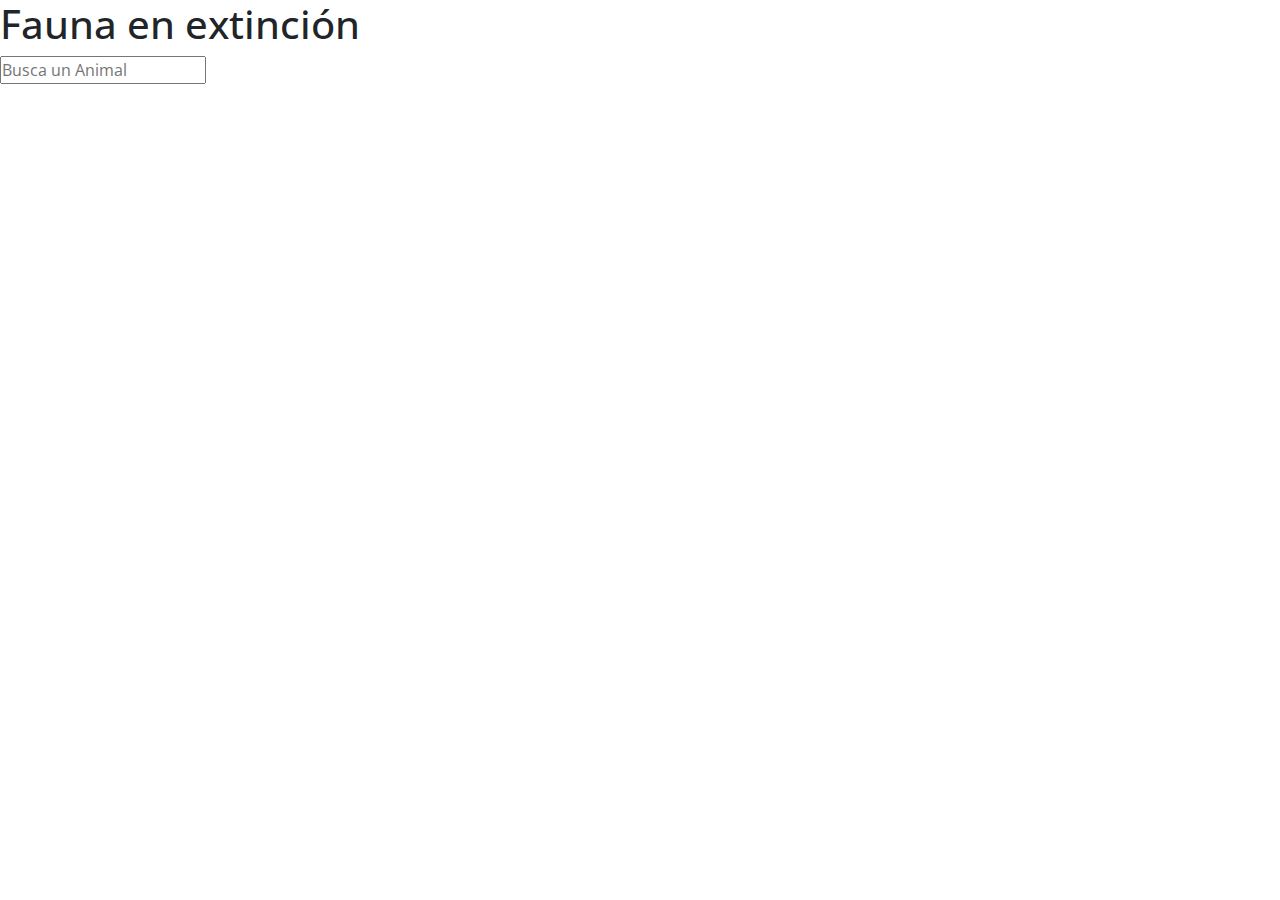
<file: especies_peligro.html>
<!DOCTYPE html>
<html lang="en">
  <head>
    <meta charset="UTF-8" />
    <meta http-equiv="X-UA-Compatible" content="IE=edge" />
    <meta name="viewport" content="width=device-width, initial-scale=1.0" />
    <script src="https://ajax.googleapis.com/ajax/libs/jquery/3.6.0/jquery.min.js"></script>
    <link rel="preconnect" href="https://fonts.googleapis.com">
    <link rel="preconnect" href="https://fonts.gstatic.com" crossorigin>
    <link href="https://fonts.googleapis.com/css2?family=Open+Sans:ital,wght@0,300;0,400;0,600;0,700;1,300&display=swap"
        rel="stylesheet">
    <link rel="stylesheet" href="https://cdn.jsdelivr.net/npm/bootstrap@4.0.0/dist/css/bootstrap.min.css"
        integrity="sha384-Gn5384xqQ1aoWXA+058RXPxPg6fy4IWvTNh0E263XmFcJlSAwiGgFAW/dAiS6JXm" crossorigin="anonymous">
    <script src="https://cdn.jsdelivr.net/npm/popper.js@1.12.9/dist/umd/popper.min.js"
        integrity="sha384-ApNbgh9B+Y1QKtv3Rn7W3mgPxhU9K/ScQsAP7hUibX39j7fakFPskvXusvfa0b4Q"
        crossorigin="anonymous"></script>
    <script src="https://cdn.jsdelivr.net/npm/bootstrap@4.0.0/dist/js/bootstrap.min.js"
        integrity="sha384-JZR6Spejh4U02d8jOt6vLEHfe/JQGiRRSQQxSfFWpi1MquVdAyjUar5+76PVCmYl"
        crossorigin="anonymous"></script>
    <link rel="stylesheet" href="./src/css/style.css">
    

    <title>Fauna extinción</title>
  </head>
  <body>

    <h1 class="titulo">Fauna en extinción</h1>

    <div class="container-navbar width-100">
      <nav>
        <div class="search-bar">
          <input
            type="text"
            placeholder="Busca un Animal"
            onchange=fetchAnimal()
          />

    </div>


    <div class="animal-container">
    </div>

    <script
      src="https://cdn.jsdelivr.net/npm/bootstrap@5.2.0-beta1/dist/js/bootstrap.bundle.min.js"
      integrity="sha384-pprn3073KE6tl6bjs2QrFaJGz5/SUsLqktiwsUTF55Jfv3qYSDhgCecCxMW52nD2"
      crossorigin="anonymous"
    ></script>
    <script src="./src/js/main.js"></script>
  </body>
</html>
</file>
<file: src/css/style.css>
* {
  margin: 0;
  padding: 0;
  -webkit-box-sizing: border-box;
          box-sizing: border-box;
}

body {
  font-family: 'Open Sans', sans-serif;
  font-size: 16px;
}

.contenedor {
  width: 90%;
  margin: auto;
  overflow: hidden;
}

header {
  width: 100%;
  background: #072040;
  background-size: cover;
  background-attachment: fixed;
  background-position: center 0;
}

header .carrusel {
  width: 60%;
  margin-bottom: 100px;
}

header .menu {
  width: 100%;
  display: -ms-grid;
  display: grid;
  -ms-grid-columns: 1fr 1fr;
      grid-template-columns: 1fr 1fr;
}

header .menu .logo {
  margin: 20px;
}

header .menu .logo img {
  width: 100px;
  position: relative;
}

header .menu .sub-menu {
  text-align: right;
}

header .menu .sub-menu a {
  color: #fff;
  font-size: 20px;
  font-weight: 300;
  display: inline-block;
  margin: 40px 20px;
  text-decoration: none;
  position: relative;
}

header .menu .sub-menu a:hover {
  text-decoration: underline;
}

header .textos {
  width: 100%;
  color: #fff;
  position: absolute;
  top: 74%;
  margin-top: -52px;
  left: 50%;
}

header .textos .nombre {
  font-size: 50px;
  font-weight: 600;
}

header .textos span {
  font-weight: 300;
}

header h3 {
  font-weight: 300;
  font-size: 20px;
  font-style: italic;
}

.main {
  background: #466C8C;
  background-repeat: repeat;
}

.main .acerca-de .contenedor {
  overflow: visible;
  position: relative;
  height: 700px;
}

.main .acerca-de .contenedor .foto {
  width: 80%;
  position: absolute;
  left: 0;
  top: -50px;
  z-index: 0;
  -webkit-box-shadow: 0px 0px 15px rgba(0, 0, 0, 0.35);
          box-shadow: 0px 0px 15px rgba(0, 0, 0, 0.35);
}

.main .acerca-de .contenedor .foto img {
  vertical-align: top;
  width: 100%;
}

.main .acerca-de .contenedor article {
  background: #fff;
  padding: 40px;
  width: 50%;
  position: relative;
  top: 20px;
  z-index: 1;
  float: right;
  -webkit-box-shadow: 0px 0px 15px rgba(0, 0, 0, 0.35);
          box-shadow: 0px 0px 15px rgba(0, 0, 0, 0.35);
}

.main .acerca-de .contenedor article h3 {
  font-size: 50px;
  font-weight: 300;
  margin-bottom: 40px;
}

.main .acerca-de .contenedor article p {
  line-height: 28px;
  margin-bottom: 15px;
}

.main .galeria {
  overflow: hidden;
}

.main .galeria .foto {
  float: left;
  width: 25%;
}

.main .galeria .foto img {
  width: 100%;
  vertical-align: top;
  opacity: 0.7;
}

.main .galeria .foto img:hover {
  opacity: 1;
  -webkit-transition: all .3s ease;
  transition: all .3s ease;
}

@media screen and (max-width: 800px) {
  body header .contenedor {
    position: static;
    height: auto;
  }
  body header .textos {
    position: static;
    margin: 100px 0;
  }
  body header .textos .Nombre {
    font-size: 30px;
  }
  body header .textos h3 {
    font-size: 18px;
  }
  body header .menu {
    text-align: center;
  }
  body header .menu a {
    margin: 10px 20px;
  }
  body .main .acerca-de .contenedor .foto {
    width: 100%;
    position: relative;
  }
  body .main .acerca-de .contenedor article {
    position: relative;
    width: 100%;
    top: -50px;
    -webkit-transform: translate(0px, 0);
            transform: translate(0px, 0);
  }
  body .main .menu {
    padding-top: 300px;
  }
  body .main .menu .contenedor-menu .contenedor-menu2 article {
    width: 100%;
  }
  body .main .galeria .foto {
    width: 50%;
  }
  body .main .mapa {
    width: 80%;
    margin: auto;
  }
}

@media screen and (max: width 400px) {
  body .main .acerca-de article h3 {
    font-size: 34px;
  }
  body .main .menu article .Nombre, body .main .menu article .precio {
    font-size: 16px;
    line-height: 16px;
  }
}

.animal-block {
  border-radius: 10px;
  padding: 10px;
  -webkit-box-shadow: 0 3px 15px rgba(100, 100, 100, 0.5);
          box-shadow: 0 3px 15px rgba(100, 100, 100, 0.5);
}

.animal-block p {
  margin: 5px;
  font-family: "Fredoka", sans-serif;
  text-align: center;
}

.img-container {
  background-position: center;
}

.animal-container {
  display: -ms-grid;
  display: grid;
  -ms-grid-columns: 1fr 1fr 1fr 1fr 1fr 1fr;
      grid-template-columns: 1fr 1fr 1fr 1fr 1fr 1fr;
  gap: 30px;
  width: 99%;
  margin-left: auto;
  margin-right: auto;
  margin-bottom: 40px;
  margin-top: 100px;
}
/*# sourceMappingURL=style.css.map */
</file>
